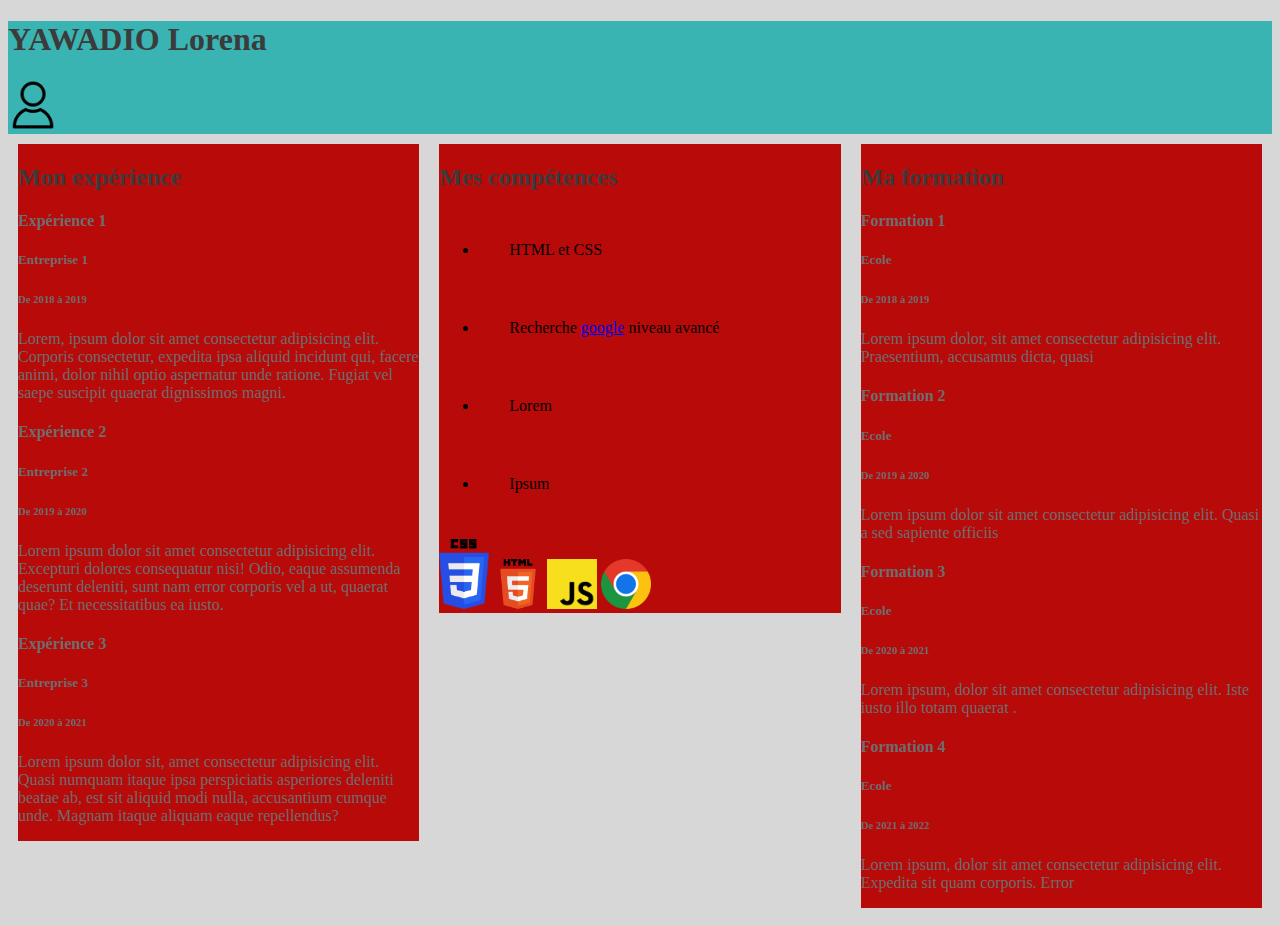
<file: HTML/CV/index.html>
<!DOCTYPE html>
<html lang="en">
<head> <link rel="stylesheet" href="Page.css">
    <meta charset="UTF-8">
    <meta http-equiv="X-UA-Compatible" content="IE=edge">
    <meta name="viewport" content="width=device-width, initial-scale=1.0">
    <title> CVYAWADIOLorena </title>
</head> 
<body>
    <header>
        <h1>YAWADIO Lorena</h1>
        <img src="avatar.png" width="50">
    </header>

    <div> 
        <section> 
            <h2>Mon expérience</h2>
            <article>
                <H4>Expérience 1</H4>
                <h5> Entreprise 1</h5>
                <H6> De 2018 à 2019</H6>
                <P> Lorem, ipsum dolor sit amet consectetur adipisicing elit. Corporis consectetur, expedita ipsa aliquid incidunt qui, facere animi, dolor nihil optio aspernatur unde ratione. Fugiat vel saepe suscipit quaerat dignissimos magni.</P> 
            </article>

            <article>
                <H4>Expérience 2</H4> 
                <h5>Entreprise 2</H5>
                <H6> De 2019 à 2020 </H6>
                <P>Lorem ipsum dolor sit amet consectetur adipisicing elit. Excepturi dolores consequatur nisi! Odio, eaque assumenda deserunt deleniti, sunt nam error corporis vel a ut, quaerat quae? Et necessitatibus ea iusto.</P> 
            </article>

            <article>
                <H4>Expérience 3</H4> 
                <H5> Entreprise 3</H5>
                <H6> De 2020 à 2021</H6>
                <p>Lorem ipsum dolor sit, amet consectetur adipisicing elit. Quasi numquam itaque ipsa perspiciatis asperiores deleniti beatae ab, est sit aliquid modi nulla, accusantium cumque unde. Magnam itaque aliquam eaque repellendus?</p>
            </article>
        </section> 
        <section>
            <h2>Mes compétences</h2>
            <ul>
                <Li> HTML et CSS </Li>
                <LI>Recherche <a href="https://www.google.com/search?q=google&oq=goo&aqs=chrome.0.0i131i355i433i512j46i131i199i433i465i512j0i131i433i512l2j69i64j69i57j69i65l2.1210j0j7&sourceid=chrome&ie=UTF-8"> google</a> niveau avancé </LI>
                <li>Lorem</li>
                <li>Ipsum</li>
            </ul>
            <article>
                <img src="css.png" width="50">
                <img src="html.png"width="50">
                <img src="js.png" width="50">
                <img src="googleicon.png" width="50">
            </article>
        </section> 

        <section>
            <h2>Ma formation</h2>
            <article>
                <H4>Formation 1</H4>
                <H5>Ecole</H5>
                <H6> De 2018 à 2019 </H6>
                <P>Lorem ipsum dolor, sit amet consectetur adipisicing elit. Praesentium, accusamus dicta, quasi</P>
            </article>
            <article>
                <H4>Formation 2</H4>
                <H5>Ecole</H5>
                <h6> De 2019 à 2020</h6>
                <P>Lorem ipsum dolor sit amet consectetur adipisicing elit. Quasi a sed sapiente officiis </P>
             </article>  

            <article>
                <H4>Formation 3</H4>
                <H5> Ecole</H5>
                <h6>De 2020 à 2021</h6>
                <P>Lorem ipsum, dolor sit amet consectetur adipisicing elit. Iste iusto illo totam quaerat .</P>
            </article>
            <article>
                <H4>Formation 4</H4>
                <H5> Ecole</H5>
                <h6>De 2021 à 2022 </h6>
                <p>Lorem ipsum, dolor sit amet consectetur adipisicing elit. Expedita sit quam corporis. Error </p>
         </article>

        </section>
    </div>
</body>
</html>
</file>
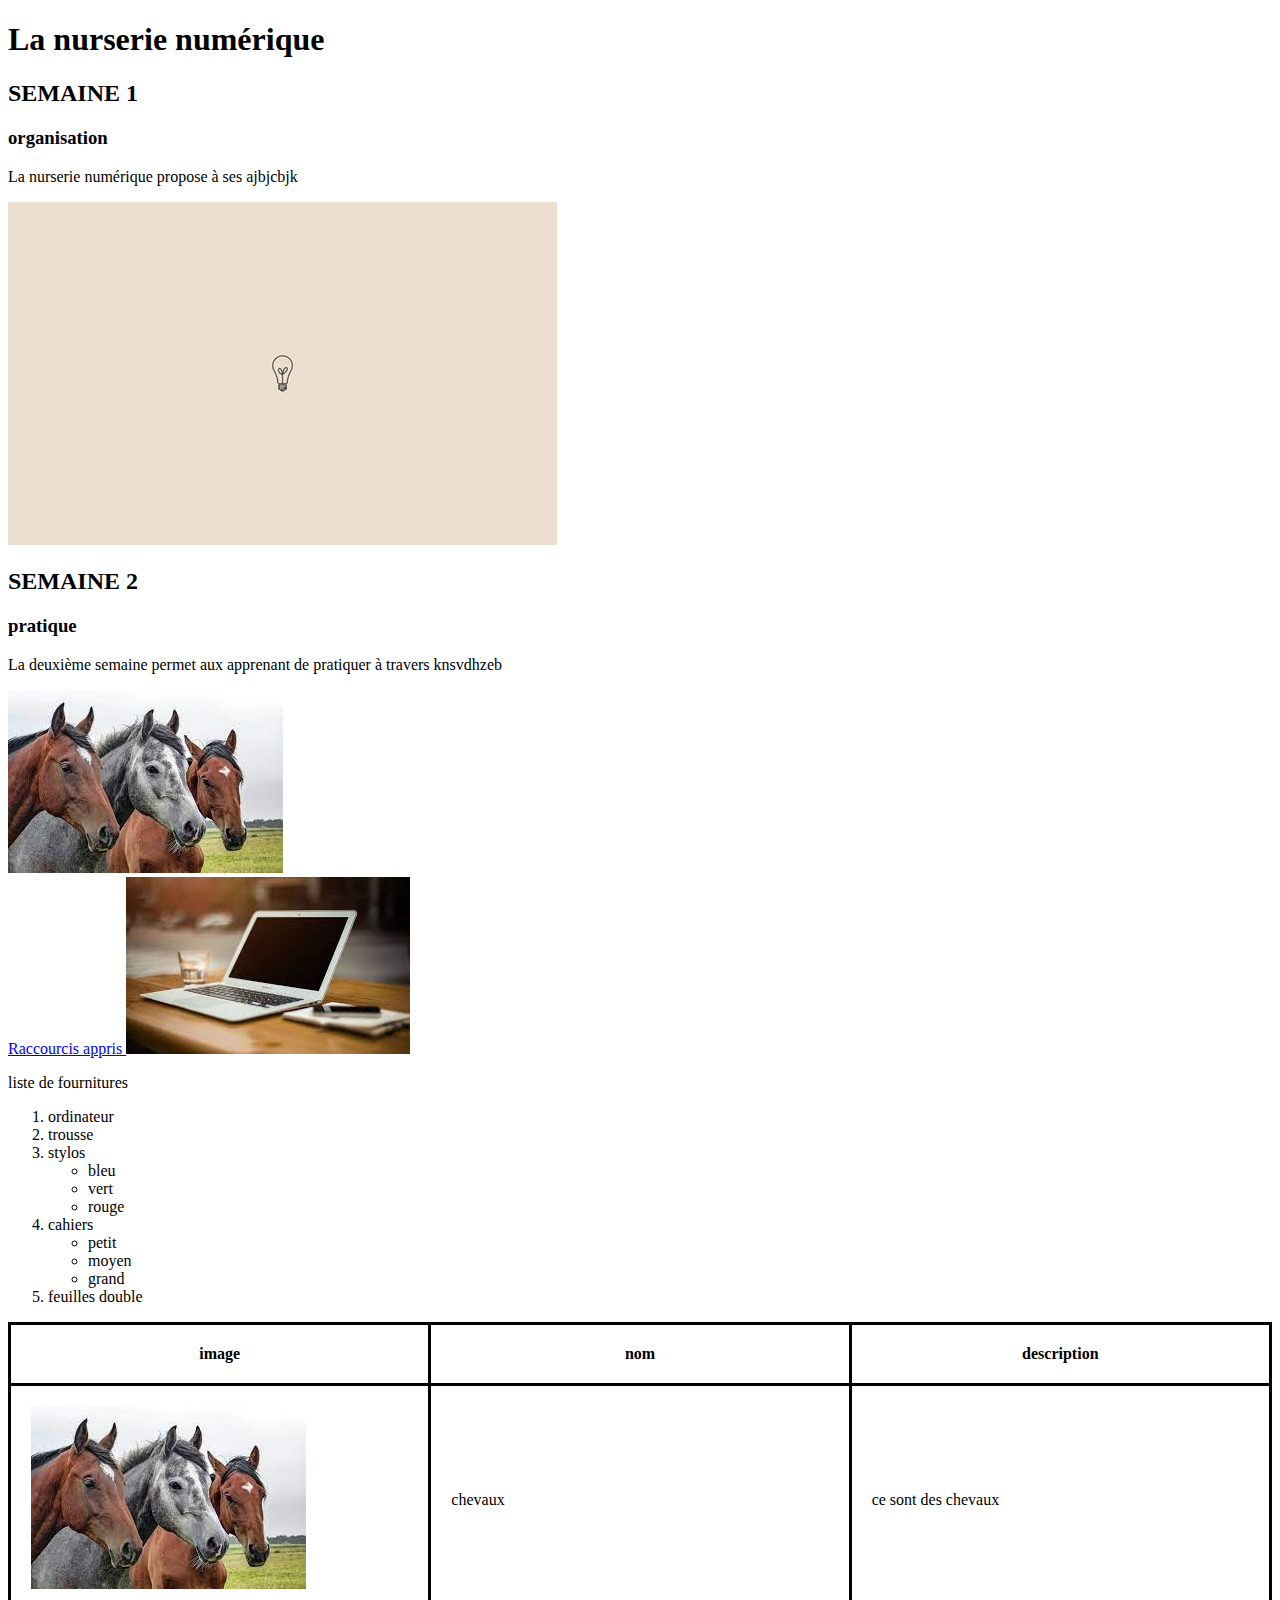
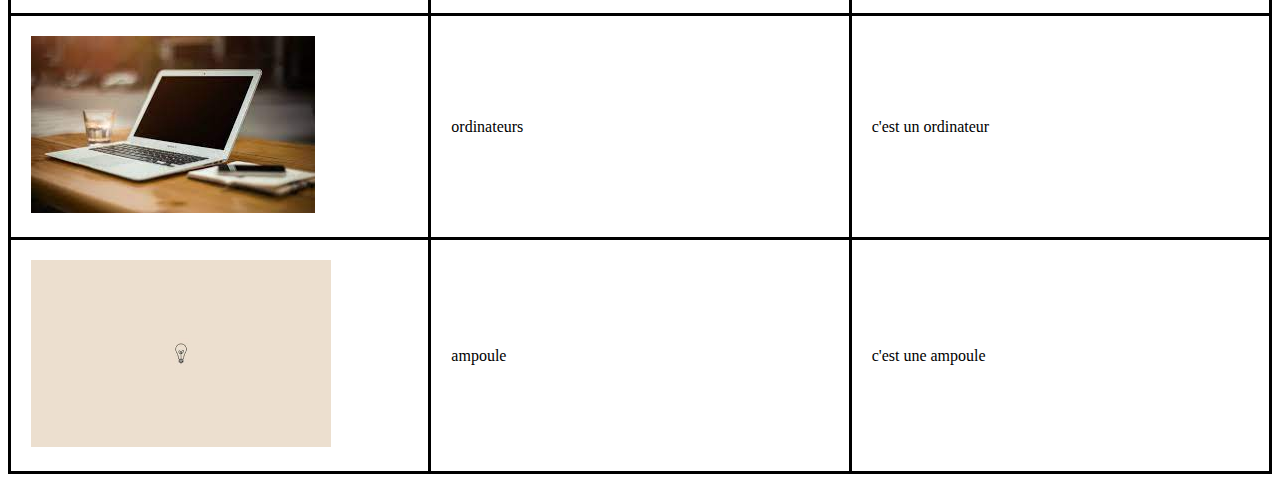
<file: HTML/PREMIER HTML/index.html>
<!DOCTYPE html>
<html lang="en">
<head>
    <link rel="stylesheet" href="style.css" />
    <meta charset="UTF-8">
    <meta http-equiv="X-UA-Compatible" content="IE=edge">
    <meta name="viewport" content="width=device-width, initial-scale=1.0">
    <title>test base html</title>
</head>
<body>
   <h1>La nurserie numérique</h1>
   <h2> SEMAINE 1 </h2>
   <h3> organisation</h3>
   <P> La nurserie numérique propose à ses ajbjcbjk</P>
   <a href="file:///C:/Users/Rodri/Downloads/Nursery-HTML-CSS.pdf" target="_blank">
    <img src="img.jpg" alt="">
   </a>
   <h2>SEMAINE 2</h2>
   <h3> pratique </h3>
   <P> La deuxième semaine permet aux apprenant de pratiquer à travers knsvdhzeb</P>
   <img src="img chevaux.jpg" alt="3 chevaux"> <br>
   <a href="https://code.visualstudio.com/shortcuts/keyboard-shortcuts-windows.pdf" target="_blank">Raccourcis appris <img src="img ordi.jpg" alt=""></a> 
</body>
</html>
<p>liste de fournitures</p>
<ol>
    <li>ordinateur</li>
    <li>trousse</li>
    <li>stylos 
        <ul>
          <li>bleu</li>  
          <li>vert</li>
          <li>rouge</li>
        </ul>
    </li>
    <li>cahiers
        <ul>
    <li>petit</li>
    <li>moyen</li>
    <li>grand</li>
        </ul>
    </li>
    <li>feuilles double </li>
</ol>

<table>
    <tr>
        <th>image</th>
        <th>nom</th>
        <th>description</th>
        
    </tr>
    <tr>
        <td>
            <a href="https://www.equitation-paris.com/cavalerie/chevaux" target="_blank"><img src="img chevaux.jpg" alt=""></a>
        </td>
        <td>chevaux</td>
        <td>ce sont des chevaux</td>
    </tr>
    <tr>
        <td>
            <a href="https://www.fnac.com/Apple-MacBook-Air-13-256-Go-SSD-8-Go-RAM-Puce-M1-Gris-sideral-Nouveau/a14113374/w-4?Origin=SEA_GOOGLE_PLA_MICRO&esl-k=sem-google%7cng%7cc660663141004%7cm%7ckpla1061562171733%7cp%7ct%7cdc%7ca152815273874%7cg20227963386&gad=1&gclid=EAIaIQobChMI6oWhupGs_wIVRAUGAB0P5Ah4EAkYBCABEgLPt_D_BwE&gclsrc=aw.ds" target="_blank"><img src="img ordi.jpg" alt=""></a>
        </td>
        <td>ordinateurs</td>
        <td> c'est un ordinateur</td>
    </tr>
    <tr>
        <td>
            <a href="https://www.thomann.de/fr/ledvance_parathom_clas_8.5w_2700k_e27_548012.htm?gclid=EAIaIQobChMI89PV3pGs_wIVW5RoCR1O8gRCEAQYAyABEgLf6vD_BwE" target="_blank"><img src="img.jpg" alt="" width="300"></a>
        </td>
        <td>ampoule</td>
        <td>c'est une ampoule</td>
    </tr>
</table>
</file>
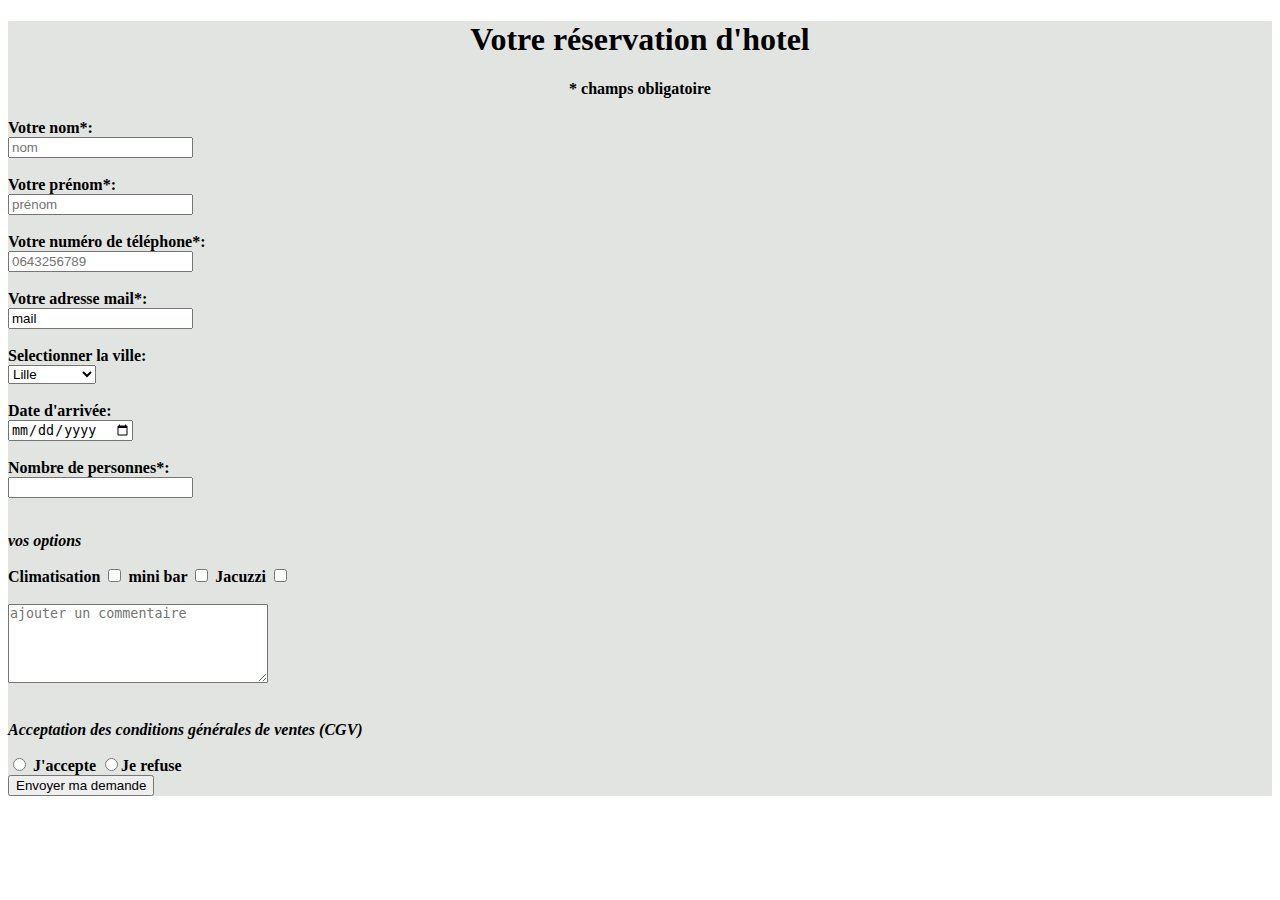
<file: HTML/formulaire/formulaire.html>
<!DOCTYPE html>
<html lang="en">
<head> 
    <link rel="stylesheet" href="fichier.css">
    <meta charset="UTF-8">
    <meta http-equiv="X-UA-Compatible" content="IE=edge">
    <meta name="viewport" content="width=, initial-scale=1.0">
    <title>Document</title>
</head>
<body>
    <form method="get">
        <h1>Votre réservation d'hotel </h1>
        <H4>* champs obligatoire </H4>
        <label > Votre nom*: <br>
            <input type="text" name="nom" placeholder="nom" required> 
        </label> <br><br>
        <label > Votre prénom*: <br>
            <input type="text" name="prénom" placeholder="prénom" required>
        </label> <br><br>
        <label> Votre numéro de téléphone*: <br> 
            <input type="text" required placeholder="0643256789" name="téléphone">
        </label> 
        <BR><BR>
        <lAbel> Votre adresse mail*: <BR>
            <input type="=email" name="mail" value="mail" required>
        </lAbel><br><br>
        <label for="ville"> Selectionner la ville: </label><br>
            <select name="ville" id="ville" size="1">
                <option value="lille"> Lille</option>
                <option value="paris">Paris</option>
                <option value="bordeaux">Bordeaux</option>
                <option value="marseille">Marseille</option>
                <option value="nantes">Nantes</option>
                <option value="lyon">Lyon</option>
                <option value="larochelle">La rochelle</option>
                <option value="poitiers">Poitiers</option>
                <option value="toulouse">Toulouse</option>
            </select> <br><br>
        <label > Date d'arrivée: <br>
            <input type="date" name="date">
        </label><br><br>
        <label > Nombre de personnes*: <br>
            <input type="number" name="number" required min="1">
        </label> <br> <br>
        <p> vos options </p>
        <label> Climatisation 
            <input type="checkbox" name="option1"  value="Climatisation"> </label>
        <label > mini bar
            <input type="checkbox" name="option2" value="minibar"></label>
        <label>Jacuzzi
            <input type="checkbox" name="option3" value="Jacuzzi"> </label><br><br>
        <textarea name="commentaire" id="commentaire" cols="30" rows="5" placeholder="ajouter un commentaire"></textarea> <br><br>

        <p>Acceptation des conditions générales de ventes (CGV)</p>
        <label >
            <input type="radio" name="cgv"  value="accepte"> J'accepte
        </label>
           <label>
            <input type="radio" name="cgv" value="refuse">Je refuse <br>
        </label>
           

        <button type="submit" name="submit"> Envoyer ma demande </button>
    </form>
</body>
</html>
</file>
<file: HTML/CV/Page.css>
body { background-color: rgb(216, 215, 215);}
header { background-color: rgb(58, 179, 179);}
h1 { color: rgb(59, 59, 59); 
    font-display:left;}

section {margin:10px;
    width: 33%;
    height: 60%;
     background-color: rgb(185, 10, 10);
     text-align: justify center; 
     image-rendering: optimizeQuality;}
     SECTION LI{ padding: 30px;}
 div {display: flex;}

article{ order: (5);}
h2{color: rgb(59, 59, 59);}
h4{ color: rgb(109, 109, 109);}
h5{color:rgb(109, 109, 109);}
h6{color: rgb(109, 109, 109);}
p{color: rgb(109, 109, 109);}
</file>
<file: HTML/PREMIER HTML/style.css>
/* espacement */

table {
    table-layout: fixed;
    width: 100%;
    border-collapse: collapse;
    border: 3px solid black;
  }
  
  thead th:nth-child(1) {
    width: 30%;
    border-collapse: collapse;
    border: 3PX solid black;
  }
  
  thead th:nth-child(2) {
    width: 20%;
    border-collapse: collapse;
    border: 3PX solid black;
  }
  
  thead th:nth-child(3) {
    width: 15%;
  }
  
  thead th:nth-child(4) {
    width: 35%;
  }
  
  th, td {
    padding: 20px;
    border: 3px solid black;
  }
  kbjyfgijiytreezw
</file>
<file: HTML/formulaire/fichier.css>
h1 {text-align: center;}
 h4 { text-align: center;}
 p { font-style: oblique;}
 form { background-color: rgb(226, 228, 226); 
    font-weight: 600;}
button[type=submit]:hover {background-color: rgb(116, 131, 114);} 
button [ type= submit]:active { background-color: rgb(31, 194, 16);}
textarea { padding:1px; box-shadow ; border-radius: 1px;}
</file>
